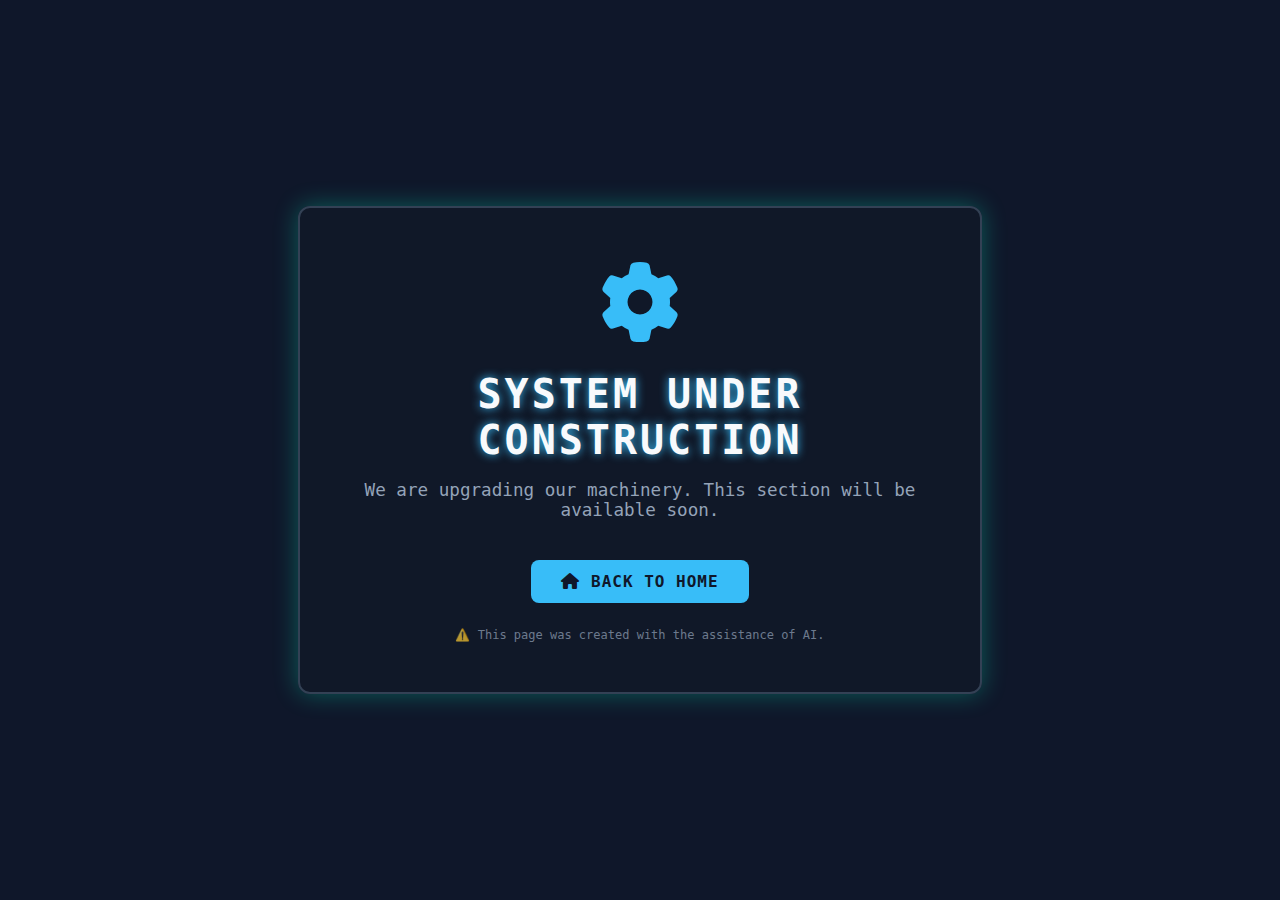
<file: coming-soon.html>
<!DOCTYPE html>
<html lang="en">
<head>
  <meta charset="UTF-8">
  <title>Coming Soon</title>
   <link rel="icon" type="image/x-icon" href="/Assets/favicon.png">
  <link rel="stylesheet" href="https://cdnjs.cloudflare.com/ajax/libs/font-awesome/6.5.0/css/all.min.css">
  <!-- <link rel="stylesheet" href="style1.css"> -->
  <!-- <link rel="stylesheet" href="style2.css"> -->
  <style>
    body {
      margin: 0;
      padding: 0;
      font-family: "Roboto Mono", monospace;
      height: 100vh;
      display: flex;
      justify-content: center;
      align-items: center;
      background: #0f172a; /* dark navy */
      color: #e2e8f0;
      text-align: center;
      overflow: hidden;
      flex-direction: column;
    }

    .container {
      background: rgba(17, 25, 40, 0.85);
      padding: 50px 40px;
      border-radius: 12px;
      border: 2px solid #334155;
      box-shadow: 0 0 25px rgba(0, 255, 200, 0.3);
      max-width: 600px;
      animation: fadeIn 1.2s ease-in-out;
      position: relative;
    }

    .icon {
      font-size: 5rem;
      margin-bottom: 20px;
      color: #38bdf8;
      animation: spin 6s linear infinite;
    }

    h1 {
      font-size: 2.5rem;
      margin: 10px 0;
      letter-spacing: 3px;
      text-transform: uppercase;
      color: #f8fafc;
      text-shadow: 0 0 10px #38bdf8;
    }

    p {
      font-size: 1.1rem;
      margin-bottom: 25px;
      color: #94a3b8;
    }

    a {
      display: inline-block;
      margin-top: 15px;
      padding: 12px 30px;
      background: #38bdf8;
      color: #0f172a;
      border-radius: 8px;
      text-decoration: none;
      font-weight: 700;
      letter-spacing: 1px;
      transition: 0.3s;
      text-transform: uppercase;
    }

    a:hover {
      background: #0ea5e9;
      color: white;
    }

    .disclaimer {
      margin-top: 25px;
      font-size: 0.75rem;
      color: #94a3b8;
      opacity: 0.7;
    }

    /* Animations */
    @keyframes fadeIn {
      from { opacity: 0; transform: scale(0.9); }
      to { opacity: 1; transform: scale(1); }
    }

    @keyframes spin {
      from { transform: rotate(0deg); }
      to { transform: rotate(360deg); }
    }
  </style>
</head>
<body>
  <div class="container">
    <div class="icon"><i class="fa-solid fa-gear"></i></div>
    <h1>System Under Construction</h1>
    <p>We are upgrading our machinery. This section will be available soon.</p>
    <a href="index.html"><i class="fa-solid fa-house"></i> Back to Home</a>
    <div class="disclaimer">
      ⚠️ This page was created with the assistance of AI.
    </div>
  </div>
</body>
</html>
</file>
